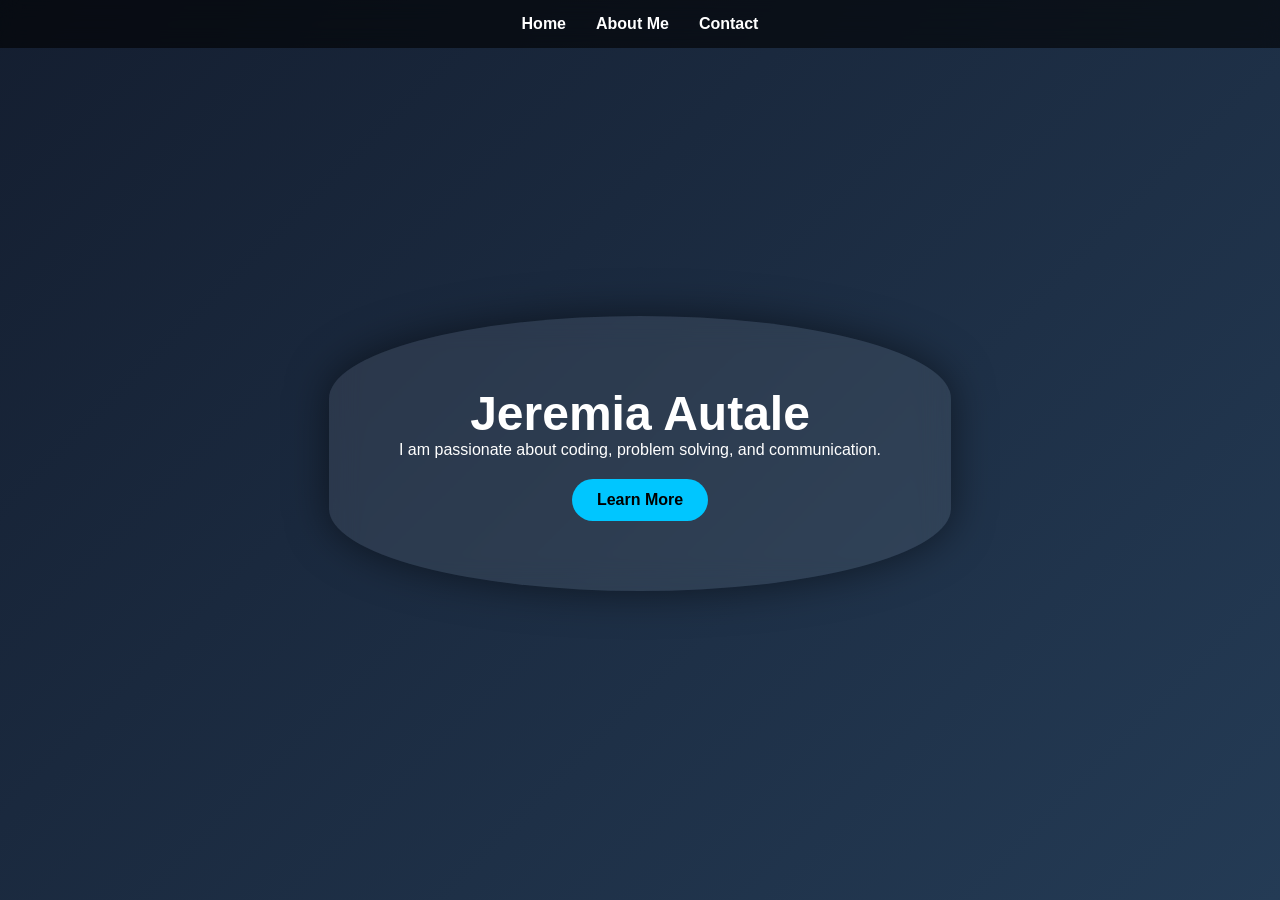
<file: index.html>
<!DOCTYPE html>
<html lang="en">
<head>
<meta charset="UTF-8">
<meta name="viewport" content="width=device-width, initial-scale=1.0">
<title>Home | Jeremia Autale</title>
<link rel="stylesheet" href="css/style.css">
</head>

<body>

<nav>
  <a href="index.html">Home</a>
  <a href="about.html">About Me</a>
  <a href="contact.html">Contact</a>
</nav>

<section class="hero">
  <div class="hero-content">
    <h1>Jeremia Autale</h1>
    <p>I am passionate about coding, problem solving, and communication.</p>
    <a href="about.html" class="btn">Learn More</a>
  </div>
</section>

</body>
</html>
</file>
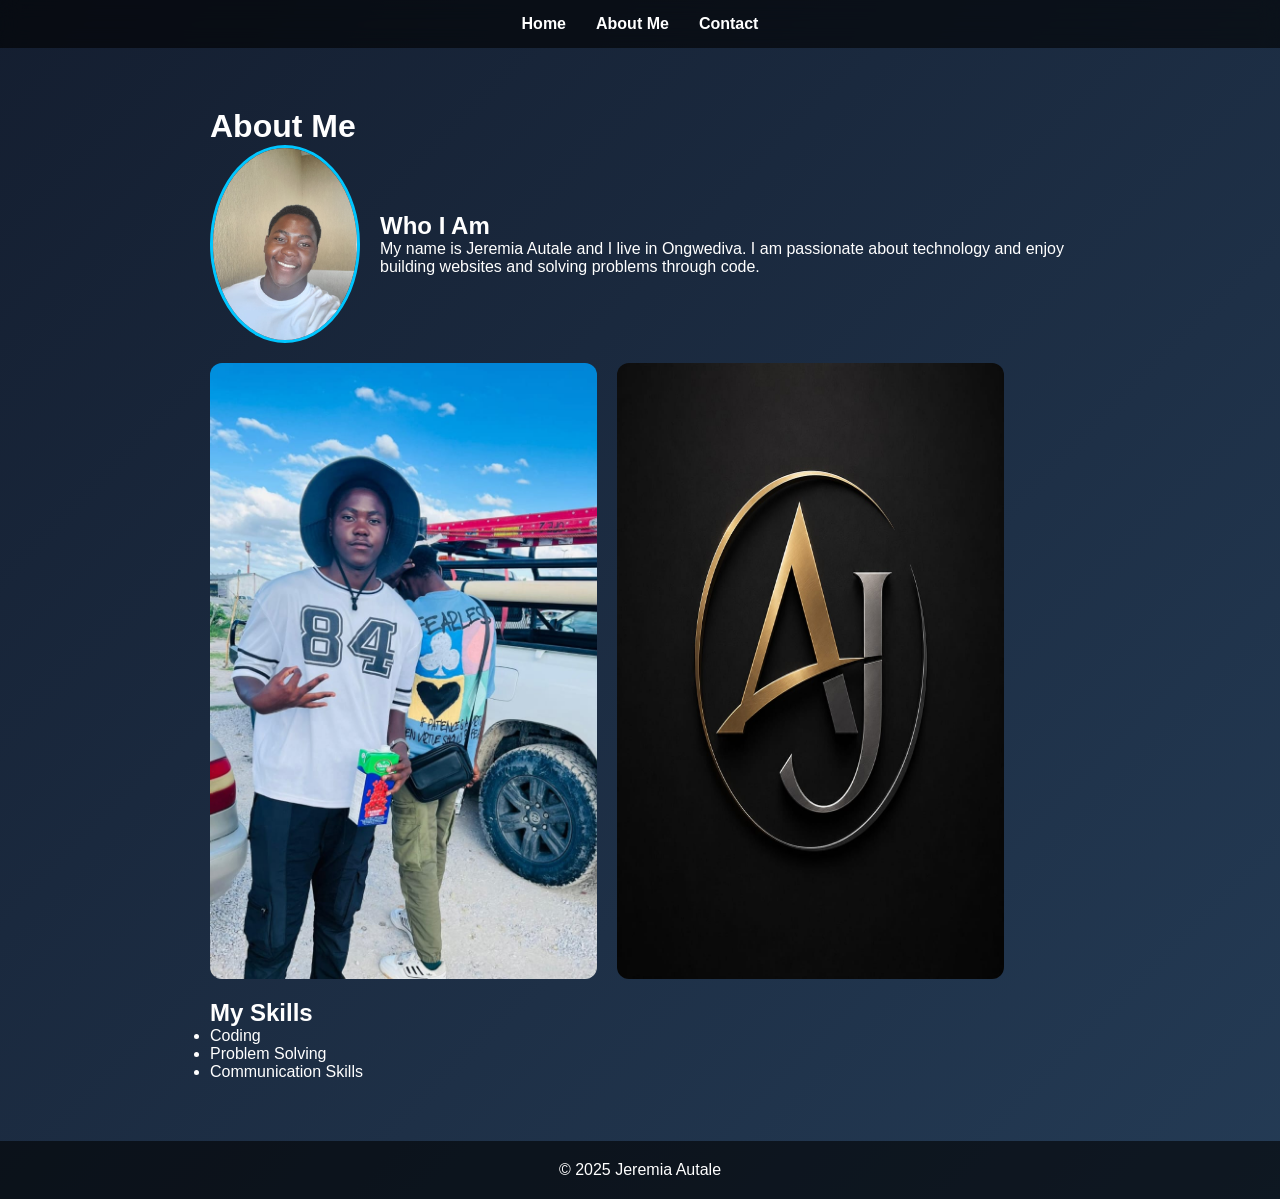
<file: about.html>
<!DOCTYPE html>
<html lang="en">
<head>
<meta charset="UTF-8">
<title>About Me | Jeremia Autale</title>
<link rel="stylesheet" href="css/style.css">
</head>

<body>

<nav>
  <a href="index.html">Home</a>
  <a href="about.html">About Me</a>
  <a href="contact.html">Contact</a>
</nav>

<main class="page-content">

<h1>About Me</h1>

<section class="about-bio">
  <img src="images/profile.jpg" class="profile-img">
  <div>
    <h2>Who I Am</h2>
    <p>My name is Jeremia Autale and I live in Ongwediva. I am passionate about technology and enjoy building websites and solving problems through code.</p>
  </div>
</section>

<section class="gallery">
  <img src="images/photo1.jpg">
  <img src="images/photo2.jpg">
</section>

<section>
  <h2>My Skills</h2>
  <ul>
    <li>Coding</li>
    <li>Problem Solving</li>
    <li>Communication Skills</li>
  </ul>
</section>

</main>

<footer>
  <p>&copy; 2025 Jeremia Autale</p>
</footer>

</body>
</html>
</file>
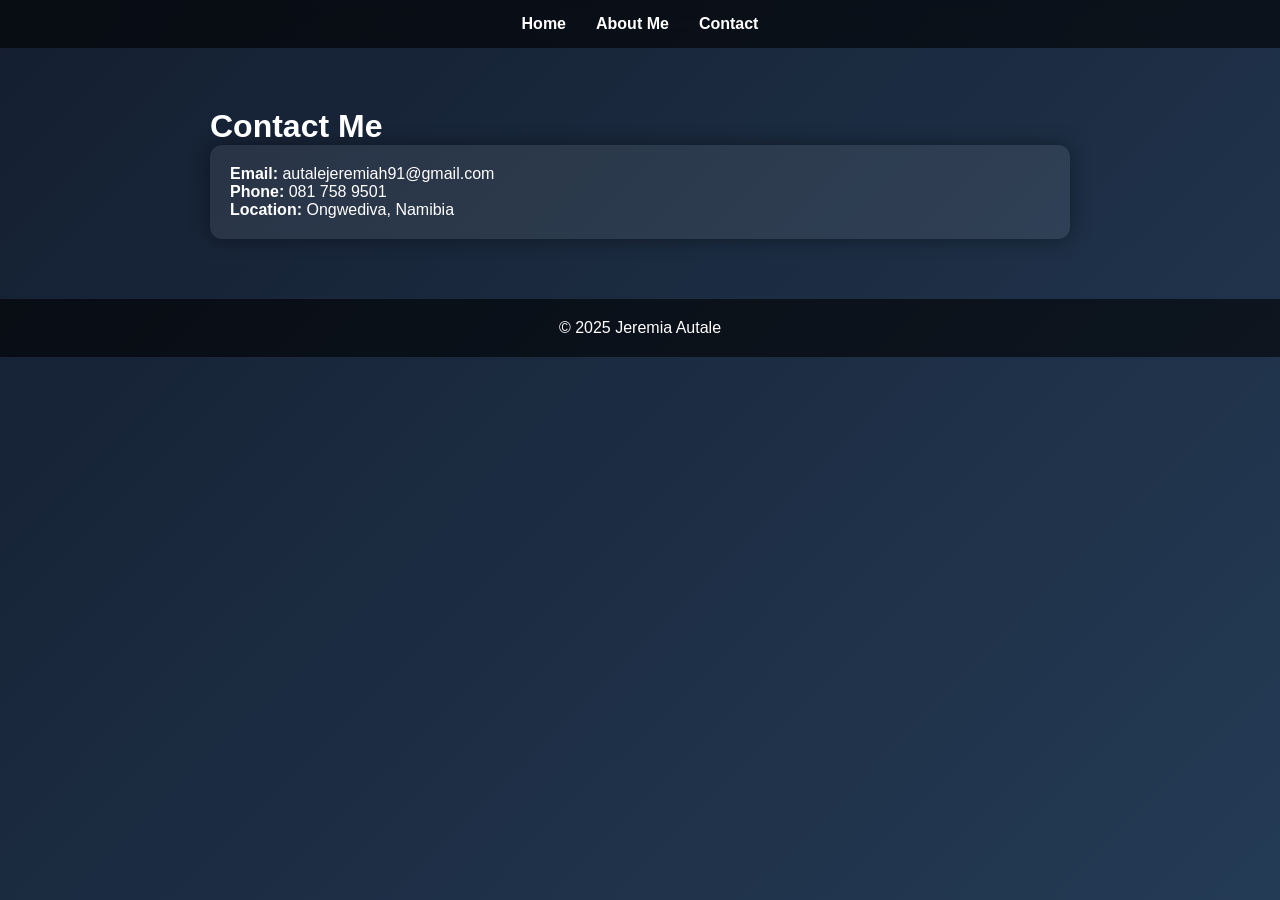
<file: contact.html>
<!DOCTYPE html>
<html lang="en">
<head>
<meta charset="UTF-8">
<title>Contact | Jeremia Autale</title>
<link rel="stylesheet" href="css/style.css">
</head>

<body>

<nav>
  <a href="index.html">Home</a>
  <a href="about.html">About Me</a>
  <a href="contact.html">Contact</a>
</nav>

<main class="page-content">

<h1>Contact Me</h1>

<div class="contact-card">
  <p><strong>Email:</strong> autalejeremiah91@gmail.com</p>
  <p><strong>Phone:</strong> 081 758 9501</p>
  <p><strong>Location:</strong> Ongwediva, Namibia</p>
</div>

</main>

<footer>
  <p>&copy; 2025 Jeremia Autale</p>
</footer>

</body>
</html>
</file>
<file: css/style.css>
/* RESET */
* {
  margin: 0;
  padding: 0;
  box-sizing: border-box;
}

/* BODY BACKGROUND (THIS FIXES THE WHITE SCREEN) */
body {
  font-family: 'Segoe UI', sans-serif;
  background: linear-gradient(135deg, #141e30, #243b55);
  color: white;
  min-height: 100vh;
}

/* NAVBAR */
nav {
  display: flex;
  justify-content: center;
  gap: 30px;
  padding: 15px;
  background: rgba(0,0,0,0.6);
  backdrop-filter: blur(10px);
}

nav a {
  color: white;
  text-decoration: none;
  font-weight: bold;
  transition: 0.3s;
}

nav a:hover {
  color: #00c6ff;
}

/* HERO (OVAL CENTER DESIGN) */
.hero {
  height: 90vh;
  display: flex;
  justify-content: center;
  align-items: center;
}

.hero-content {
  background: rgba(255,255,255,0.08);
  padding: 70px;
  border-radius: 50% / 30%;
  text-align: center;
  backdrop-filter: blur(15px);
  box-shadow: 0 0 40px rgba(0,0,0,0.5);
}

.hero h1 {
  font-size: 3em;
}

.btn {
  display: inline-block;
  margin-top: 20px;
  padding: 12px 25px;
  background: #00c6ff;
  color: black;
  border-radius: 25px;
  text-decoration: none;
  font-weight: bold;
}

/* ABOUT PAGE */
.page-content {
  max-width: 900px;
  margin: 40px auto;
  padding: 20px;
}

.about-bio {
  display: flex;
  gap: 20px;
  align-items: center;
}

.profile-img {
  width: 150px;
  border-radius: 50%;
  border: 3px solid #00c6ff;
}

/* IMAGE GALLERY */
.gallery {
  display: flex;
  gap: 20px;
  margin: 20px 0;
}

.gallery img {
  width: 45%;
  border-radius: 12px;
  transition: 0.3s;
}

.gallery img:hover {
  transform: scale(1.05);
}

/* CONTACT */
.contact-card {
  background: rgba(255,255,255,0.08);
  padding: 20px;
  border-radius: 12px;
  box-shadow: 0 0 20px rgba(0,0,0,0.4);
}

/* FOOTER */
footer {
  text-align: center;
  margin-top: 40px;
  padding: 20px;
  background: rgba(0,0,0,0.6);
}
</file>
